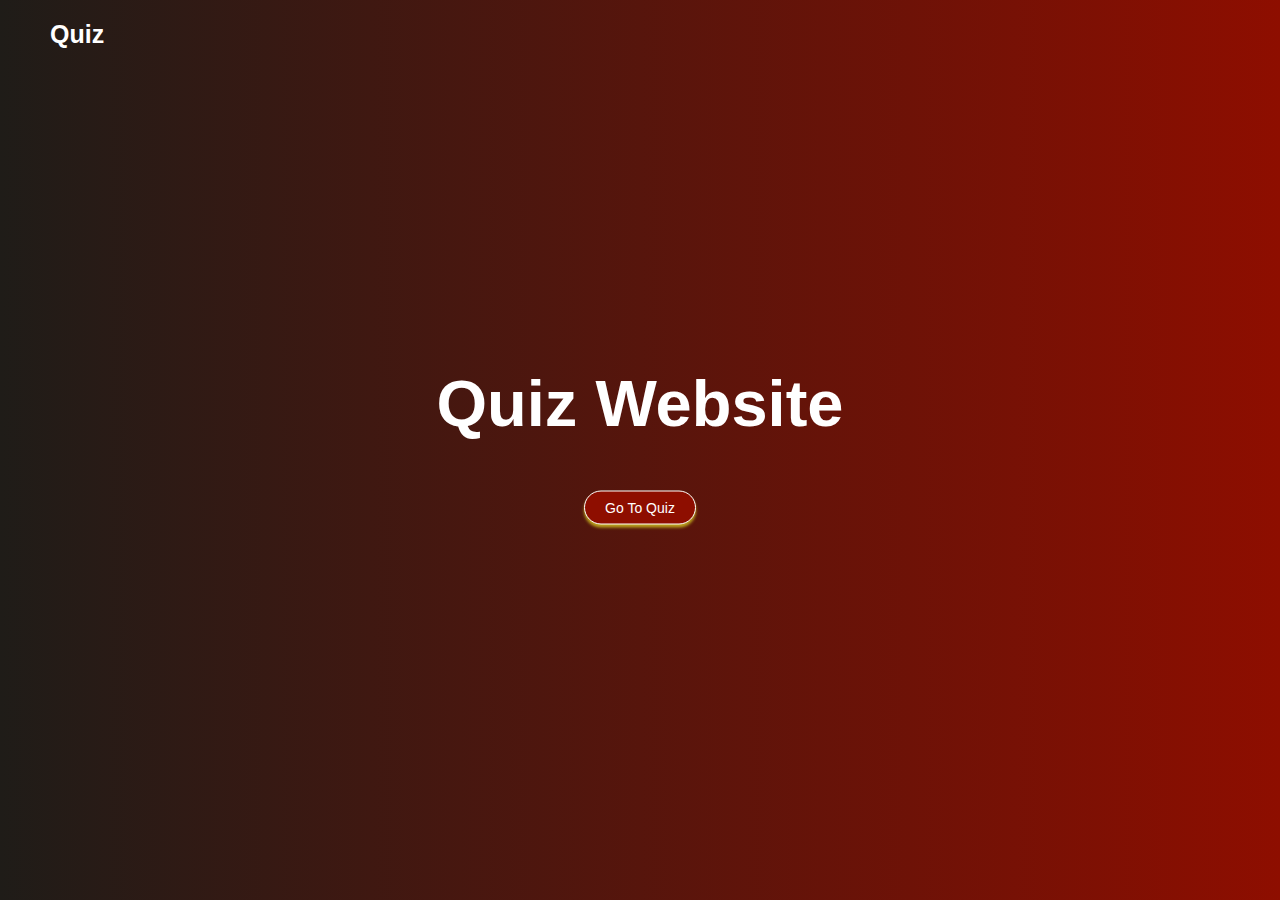
<file: index.html>
<!DOCTYPE html>
<html lang="en">
<head>
    <link rel="stylesheet" href="home.css">
    <title>Quiz-App</title>
</head>
<body>
      <div class="container">
            <div class="nav">
                 <h3 >Quiz</h3>
                 <div class="links">
                     <!-- <a href="#">Home</a>
                     <a href="#">About</a>
                     <a href="#">Service</a>
                     <a href="#">Contact</a> -->
                 </div>
            </div>
            <div class="main">
                     <h1 class="heading">Quiz Website</h1>
                     <div class="discription">
                         <!-- Lorem ipsum dolor sit, amet consectetur adipisicing elit. Rerum culpa reiciendis numquam sunt est, natus sint nisi commodi voluptate nostrum modi accusantium, magni unde saepe? Accusamus aspernatur quibusdam suscipit iste. -->
                     </div>
                     <a href="Home.html"><button class="startButton">Go To Quiz</button></a>
            </div>
      </div>
</body>
</html>
</file>
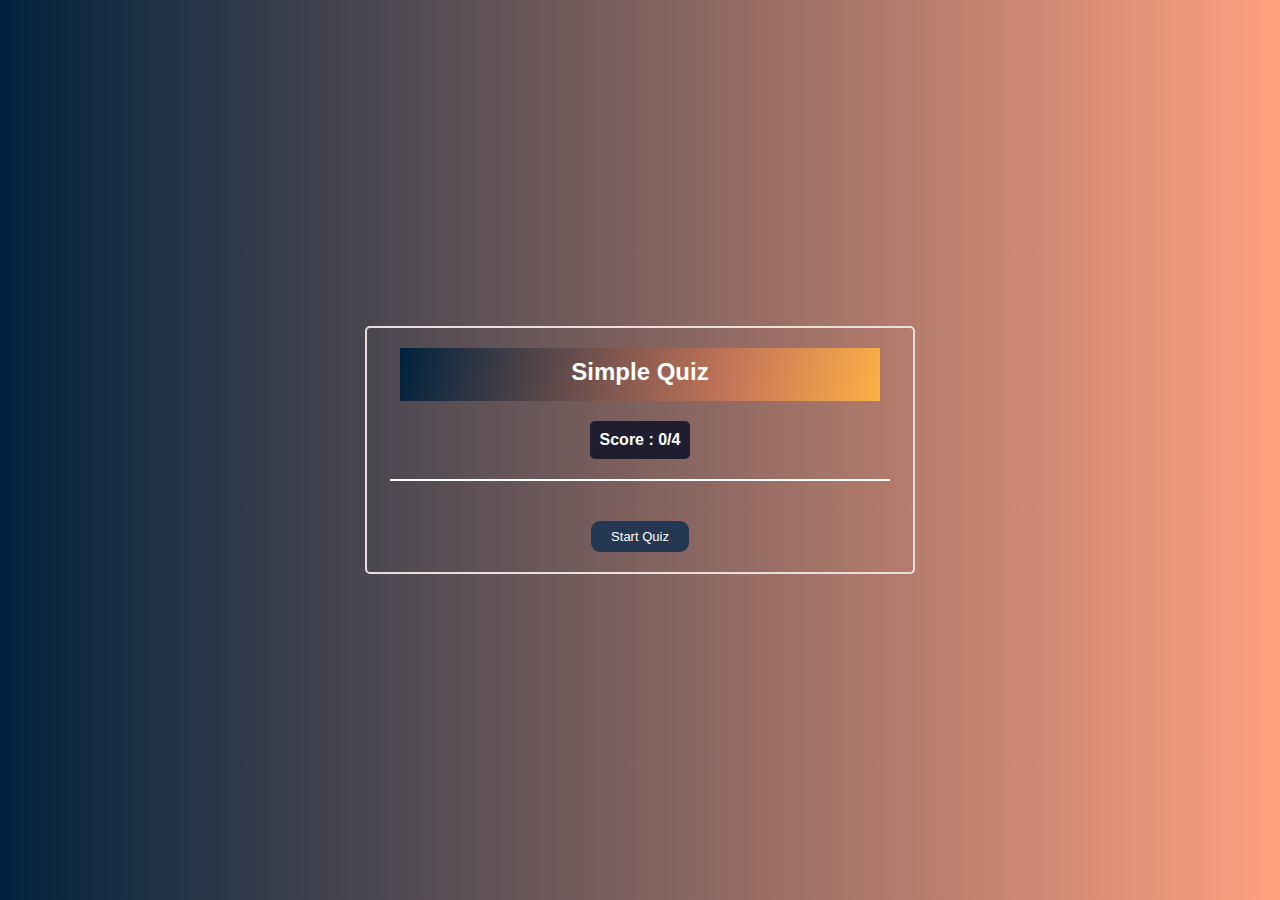
<file: Home.html>
<!DOCTYPE html>
<html lang="en">
<head>
    <link rel="stylesheet" href="style.css">
    <title>Quiz App</title>
</head>
<body>
     <div class="main">
               <div class="container container1">
                         <h2>Simple  Quiz</h2>
                         <h4 class="score">Score : 0/4</h4>
               </div>

               <div class="container container2">
                    <div class="quiz">
                         <button class="startQuiz"  onclick="displayQuestion()">Start Quiz</button>
                    </div>
               </div>        
     </div>
</body>
<script src="data.js"></script>
<script src="script.js"></script>
</html>
</file>
<file: home.css>
*{
    margin: 0;
    padding: 0;
    box-sizing: border-box;
    font-family: 'Lucida Sans', 'Lucida Sans Regular', 'Lucida Grande', 'Lucida Sans Unicode', Geneva, Verdana, sans-serif;
}

html,body{
    width: 100%;
    height: 100%;
}

body{
    color: #ffffff;
    background: #8E0E00;  /* fallback for old browsers */
background: -webkit-linear-gradient(to right, #1F1C18, #8E0E00);  /* Chrome 10-25, Safari 5.1-6 */
background: linear-gradient(to right, #1F1C18, #8E0E00); /* W3C, IE 10+/ Edge, Firefox 16+, Chrome 26+, Opera 12+, Safari 7+ */

}
.container{
    text-align: center;
    width: 100%;
    height: 100%;
}

.nav{
    align-items: center;
    padding: 20px 50px;
    justify-content: space-between;
    display: flex;
}

.nav h3{
    font-size: 25px;
    color: white;
}

a{
    margin: 10px;
    text-decoration: none;
    color: white;
}

a:hover{
    color: rgb(198, 125, 170);
}

.main{
    position: absolute;
    top: 50%;
    left: 50%;
    transform: translate(-50%,-50%);
    width: 520px;
    display: flex;
    justify-content: center;
    align-items: center;
    flex-direction: column;
    text-align: center;
    gap: 20px;
}
.heading{
    font-size: 65px;
}

.startButton{
    cursor: pointer;
    color: #ffffff;
    font-size: 14px;
    padding: 8px 20px;
    border: 1px solid white;
    border-radius: 20px;
    box-shadow:0px 3px 3px rgb(187, 161, 29) ;
    background-color: #8E0E00;
}
</file>
<file: style.css>
*{
    margin: 0;
    padding: 0;
    box-sizing: border-box;
    font-family:'Lucida Sans', 'Lucida Sans Regular', 'Lucida Grande', 'Lucida Sans Unicode', Geneva, Verdana, sans-serif;
}

html, body, main{
    width: 100%;
    height: 100%;
}

body{
    background: #FFA17F;  /* fallback for old browsers */
background: -webkit-linear-gradient(to right, #00223E, #FFA17F);  /* Chrome 10-25, Safari 5.1-6 */
background: linear-gradient(to right, #00223E, #FFA17F); /* W3C, IE 10+/ Edge, Firefox 16+, Chrome 26+, Opera 12+, Safari 7+ */

    display: flex;
    align-items: center;
    justify-content: center;
}

.main{
    width: 550px;
    display: flex;
    flex-direction: column;
    gap: 20px;
    align-items: center;
    justify-content: center;
    border-radius: 5px;
    border: 2px solid rgb(234, 223, 223);
}

.container{

    width: 500px;
    display: flex;
    align-items:center;
    justify-content: center;
    flex-direction: column;
    color: white;
    padding: 20px 10px;
    gap: 20px;
}
.container1{
    border-bottom: 2px solid;
}

.container1 h2{
    padding-top: 10px;
    
    background: rgb(131,58,180);
    background: linear-gradient(101deg, rgba(131,58,180,1) 0%, rgba(0,34,62,1) 0%, rgba(198,117,88,1) 69%, rgba(252,176,69,1) 100%);
    text-align: center;
    width: 100%;
    padding-bottom :15px ;
}

.container1 h4{
    background:rgb(30, 30, 48);
    padding: 10px;
    border-radius: 5px;
}

input{
    background-color: transparent;
    outline: none;
    border: 1px solid black;
    cursor: pointer;
    width: 100%;
    padding: 15px;
    text-transform: uppercase;
    font-weight: 700;
    border-radius: 5px;
    transition-duration: 0.2s
}
.quiz{
    width: 100%;
    display: flex;
    align-items: center;
    justify-content: center;
    flex-direction: column;
    gap: 15px;
}

.next{
   padding: 8px 25px;
   background-color: rgba(43, 104, 43, 0.893);
   border: none;
   border-radius: 5px;
   font-size: 15px;
   font-weight: 600;
   color: rgb(255, 255, 255);
   cursor: pointer;
   
}

.next:hover{
    box-shadow: 2px 2px 5px rgb(62, 55, 55);
}
.options{
    display: flex;
    align-items: center;
    justify-content: center;
    flex-direction: column;
    width: 100%;
    gap: 20px;
}



.startQuiz{
    text-align: center;
    color: white;
    border: 2px solid black;
    border: none;
    border-radius: 9px;
    font-size: 13px;
    padding: 8px 20px;
    cursor: pointer;
    background-color: rgb(36, 56, 83);
}

#unchecked:hover{
    color: white;
    background: black;
    box-shadow: 2px 2px 5px rgb(62, 55, 55);
}

#checked:hover{
    cursor:no-drop;
}
</file>
